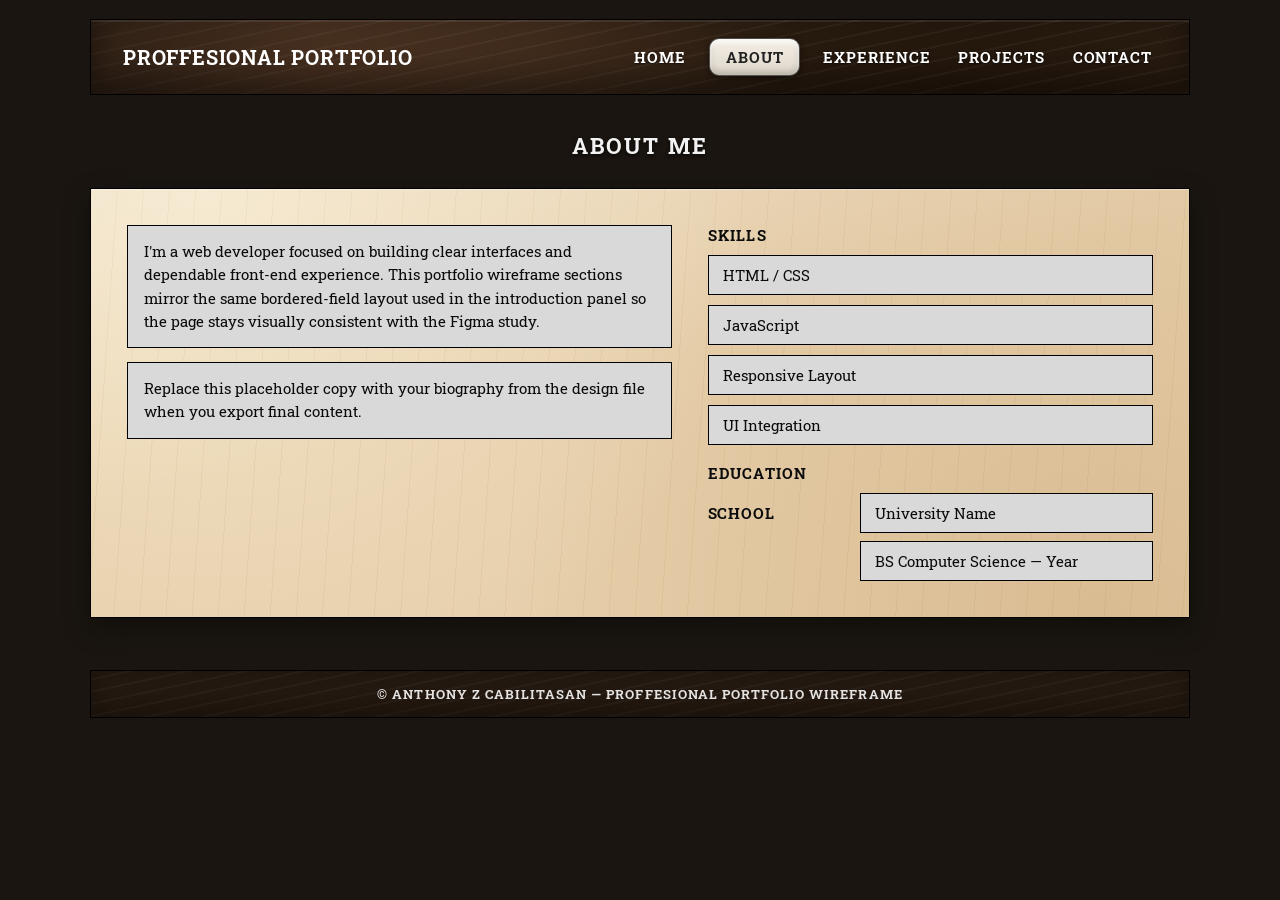
<file: about.html>
<!DOCTYPE html>
<html lang="en">
  <head>
    <meta charset="UTF-8" />
    <meta name="viewport" content="width=device-width, initial-scale=1.0" />
    <meta name="description" content="About Anthony Z. Cabilitasan — skills and education." />
    <title>About — Professional Portfolio</title>
    <link rel="preconnect" href="https://fonts.googleapis.com" />
    <link rel="preconnect" href="https://fonts.gstatic.com" crossorigin />
    <link
      href="https://fonts.googleapis.com/css2?family=Roboto+Slab:wght@400;700&display=swap"
      rel="stylesheet"
    />
    <link rel="stylesheet" href="styles.css" />
    <script src="main.js" defer></script>
  </head>
  <body data-page="about">
    <a class="skip-link" href="#main-content">Skip to main content</a>
    <div class="page">
      <header class="top-bar" aria-label="Site header">
        <p class="site-title">
          <a class="site-title-link" href="index.html">PROFFESIONAL PORTFOLIO</a>
        </p>
        <nav class="main-nav" aria-label="Primary">
          <a class="nav-chip" href="index.html" data-nav="home">Home</a>
          <a class="nav-chip" href="about.html" data-nav="about">About</a>
          <a class="nav-chip" href="experience.html" data-nav="experience">Experience</a>
          <a class="nav-chip" href="projects.html" data-nav="projects">Projects</a>
          <a class="nav-chip" href="contact.html" data-nav="contact">Contact</a>
        </nav>
      </header>

      <main id="main-content" tabindex="-1">
        <section id="about" class="stack-section" aria-labelledby="about-label">
          <h1 id="about-label" class="section-label">ABOUT ME</h1>

          <div class="wood-panel about-layout">
            <div class="about-copy">
              <p class="body-field">
                I'm a web developer focused on building clear interfaces and dependable front-end
                experience. This portfolio wireframe sections mirror the same bordered-field layout
                used in the introduction panel so the page stays visually consistent with the Figma
                study.
              </p>
              <p class="body-field">
                Replace this placeholder copy with your biography from the design file when you
                export final content.
              </p>
            </div>
            <div class="about-side">
              <p class="side-heading">SKILLS</p>
              <ul class="chip-list">
                <li><span class="field field--wide">HTML / CSS</span></li>
                <li><span class="field field--wide">JavaScript</span></li>
                <li><span class="field field--wide">Responsive Layout</span></li>
                <li><span class="field field--wide">UI Integration</span></li>
              </ul>
              <p class="side-heading">EDUCATION</p>
              <dl class="facts facts--tight">
                <div class="fact-row fact-row--stack">
                  <dt>SCHOOL</dt>
                  <dd class="fact-stack">
                    <span class="field field--wide">University Name</span>
                    <span class="field field--wide">BS Computer Science — Year</span>
                  </dd>
                </div>
              </dl>
            </div>
          </div>
        </section>
      </main>

      <footer class="footer-bar">
        <p class="footer-text">© ANTHONY Z CABILITASAN — PROFFESIONAL PORTFOLIO WIREFRAME</p>
      </footer>
    </div>
  </body>
</html>
</file>
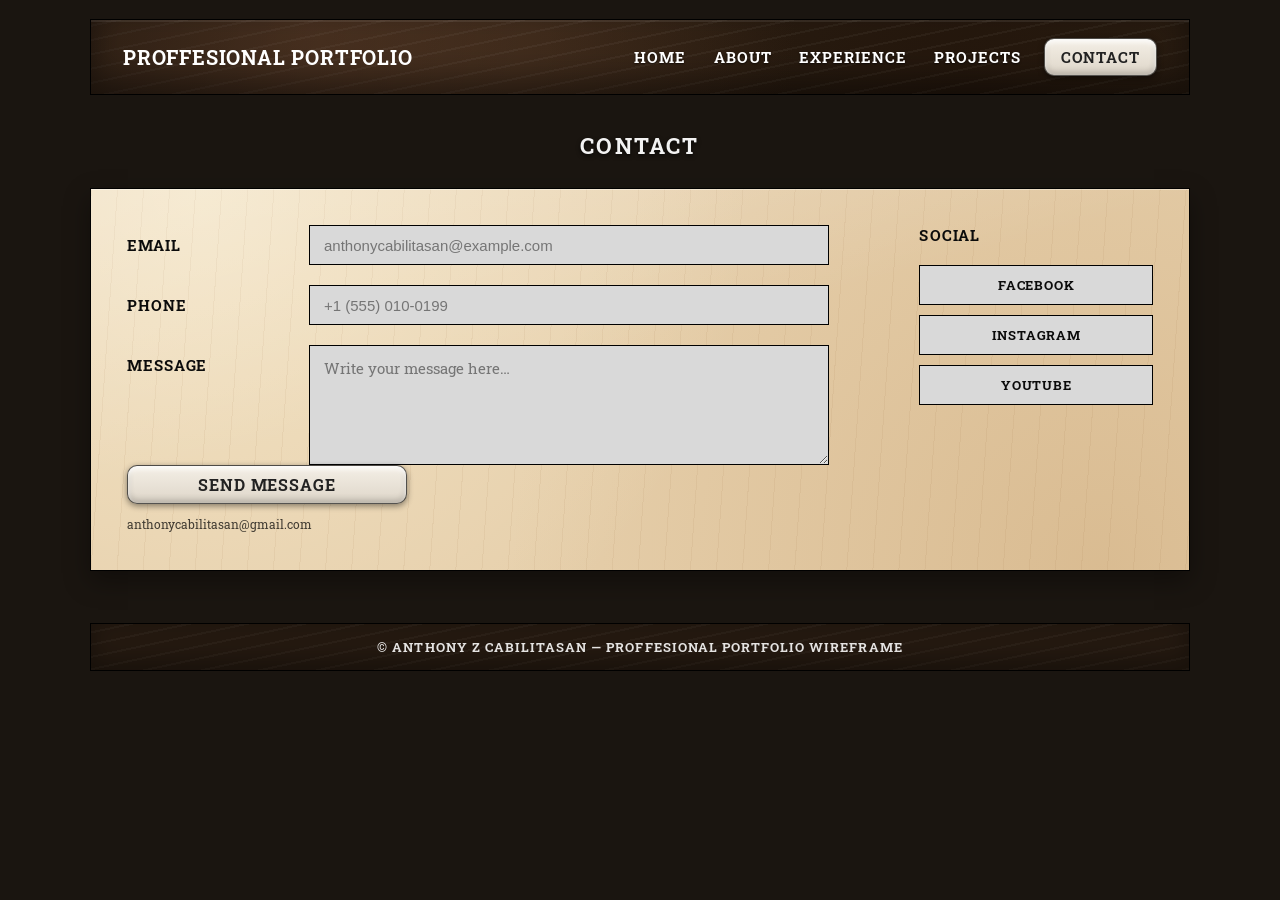
<file: contact.html>
<!DOCTYPE html>
<html lang="en">
  <head>
    <meta charset="UTF-8" />
    <meta name="viewport" content="width=device-width, initial-scale=1.0" />
    <meta name="description" content="Contact Anthony Z. Cabilitasan." />
    <title>Contact — Professional Portfolio</title>
    <link rel="preconnect" href="https://fonts.googleapis.com" />
    <link rel="preconnect" href="https://fonts.gstatic.com" crossorigin />
    <link
      href="https://fonts.googleapis.com/css2?family=Roboto+Slab:wght@400;700&display=swap"
      rel="stylesheet"
    />
    <link rel="stylesheet" href="styles.css" />
    <script src="main.js" defer></script>
  </head>
  <body data-page="contact">
    <a class="skip-link" href="#main-content">Skip to main content</a>
    <div class="page">
      <header class="top-bar" aria-label="Site header">
        <p class="site-title">
          <a class="site-title-link" href="index.html">PROFFESIONAL PORTFOLIO</a>
        </p>
        <nav class="main-nav" aria-label="Primary">
          <a class="nav-chip" href="index.html" data-nav="home">Home</a>
          <a class="nav-chip" href="about.html" data-nav="about">About</a>
          <a class="nav-chip" href="experience.html" data-nav="experience">Experience</a>
          <a class="nav-chip" href="projects.html" data-nav="projects">Projects</a>
          <a class="nav-chip" href="contact.html" data-nav="contact">Contact</a>
        </nav>
      </header>

      <main id="main-content" tabindex="-1">
        <section id="contact" class="stack-section" aria-labelledby="contact-label">
          <h1 id="contact-label" class="section-label">CONTACT</h1>

          <div class="wood-panel contact-layout">
            <form id="contact-form" class="contact-form" action="#" method="post">
              <dl class="facts">
                <div class="fact-row fact-row--stack">
                  <dt><label for="email">EMAIL</label></dt>
                  <dd class="fact-stack">
                    <input
                      id="email"
                      name="email"
                      type="email"
                      class="field field--wide field--input"
                      autocomplete="email"
                      placeholder="anthonycabilitasan@example.com"
                      required
                    />
                  </dd>
                </div>
                <div class="fact-row">
                  <dt><label for="phone">PHONE</label></dt>
                  <dd>
                    <input
                      id="phone"
                      name="phone"
                      type="tel"
                      class="field field--wide field--input"
                      autocomplete="tel"
                      placeholder="+1 (555) 010-0199"
                    />
                  </dd>
                </div>
                <div class="fact-row fact-row--stack">
                  <dt><label for="msg">MESSAGE</label></dt>
                  <dd class="fact-stack">
                    <textarea
                      id="msg"
                      name="message"
                      class="field field--wide field--textarea"
                      rows="4"
                      placeholder="Write your message here…"
                      required
                    ></textarea>
                  </dd>
                </div>
              </dl>
              <div class="contact-actions">
                <button type="submit" class="nav-pill nav-pill--block">Send Message</button>
                <p class="fine-print">
                  anthonycabilitasan@gmail.com
                </p>
              </div>
            </form>

            <div class="social-block" aria-labelledby="social-label">
              <p id="social-label" class="side-heading">SOCIAL</p>
              <div class="social-row">
                <a class="social-link field" href="https://www.facebook.com/johncena" rel="noopener noreferrer">FACEBOOK</a>
                <a class="social-link field" href="https://www.instagram.com/jdvance/?hl=en" rel="noopener noreferrer">INSTAGRAM</a>
                <a class="social-link field" href="https://www.youtube.com/@MichaelReeves" rel="noopener noreferrer">YOUTUBE</a>
              </div>
            </div>
          </div>
        </section>
      </main>

      <footer class="footer-bar">
        <p class="footer-text">© ANTHONY Z CABILITASAN — PROFFESIONAL PORTFOLIO WIREFRAME</p>
      </footer>
    </div>
  </body>
</html>
</file>
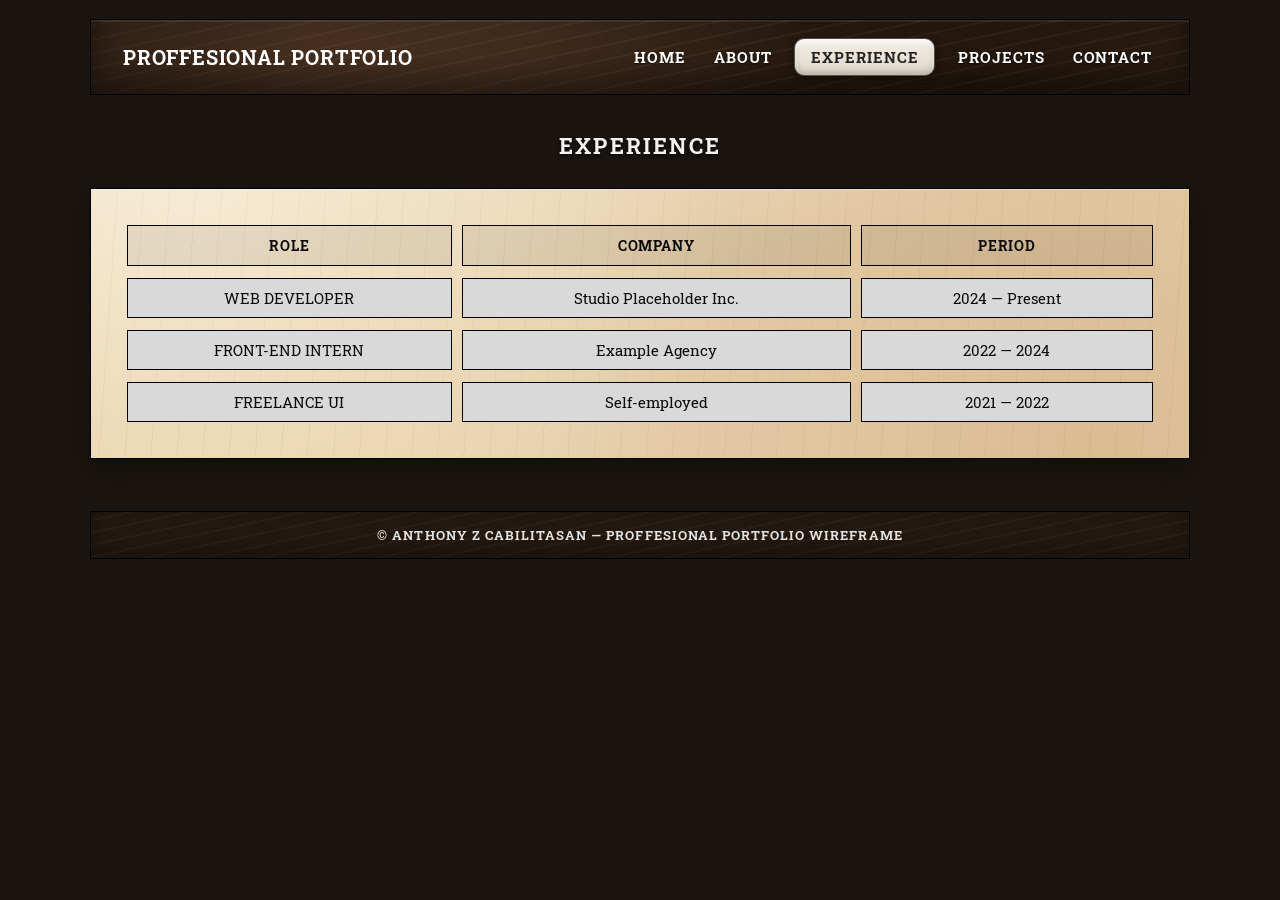
<file: experience.html>
<!DOCTYPE html>
<html lang="en">
  <head>
    <meta charset="UTF-8" />
    <meta name="viewport" content="width=device-width, initial-scale=1.0" />
    <meta name="description" content="Work experience — Anthony Z. Cabilitasan." />
    <title>Experience — Professional Portfolio</title>
    <link rel="preconnect" href="https://fonts.googleapis.com" />
    <link rel="preconnect" href="https://fonts.gstatic.com" crossorigin />
    <link
      href="https://fonts.googleapis.com/css2?family=Roboto+Slab:wght@400;700&display=swap"
      rel="stylesheet"
    />
    <link rel="stylesheet" href="styles.css" />
    <script src="main.js" defer></script>
  </head>
  <body data-page="experience">
    <a class="skip-link" href="#main-content">Skip to main content</a>
    <div class="page">
      <header class="top-bar" aria-label="Site header">
        <p class="site-title">
          <a class="site-title-link" href="index.html">PROFFESIONAL PORTFOLIO</a>
        </p>
        <nav class="main-nav" aria-label="Primary">
          <a class="nav-chip" href="index.html" data-nav="home">Home</a>
          <a class="nav-chip" href="about.html" data-nav="about">About</a>
          <a class="nav-chip" href="experience.html" data-nav="experience">Experience</a>
          <a class="nav-chip" href="projects.html" data-nav="projects">Projects</a>
          <a class="nav-chip" href="contact.html" data-nav="contact">Contact</a>
        </nav>
      </header>

      <main id="main-content" tabindex="-1">
        <section id="experience" class="stack-section" aria-labelledby="experience-label">
          <h1 id="experience-label" class="section-label">EXPERIENCE</h1>

          <div class="wood-panel experience-panel">
            <div class="exp-table" role="table" aria-label="Work experience wireframe">
              <div class="exp-row exp-row--head" role="row">
                <span class="exp-head" role="columnheader">ROLE</span>
                <span class="exp-head" role="columnheader">COMPANY</span>
                <span class="exp-head" role="columnheader">PERIOD</span>
              </div>
              <div class="exp-row exp-row--body" role="row">
                <span class="field field--fill" role="cell">WEB DEVELOPER</span>
                <span class="field field--fill" role="cell">Studio Placeholder Inc.</span>
                <span class="field field--fill" role="cell">2024 — Present</span>
              </div>
              <div class="exp-row exp-row--body" role="row">
                <span class="field field--fill" role="cell">FRONT-END INTERN</span>
                <span class="field field--fill" role="cell">Example Agency</span>
                <span class="field field--fill" role="cell">2022 — 2024</span>
              </div>
              <div class="exp-row exp-row--body" role="row">
                <span class="field field--fill" role="cell">FREELANCE UI</span>
                <span class="field field--fill" role="cell">Self-employed</span>
                <span class="field field--fill" role="cell">2021 — 2022</span>
              </div>
            </div>
          </div>
        </section>
      </main>

      <footer class="footer-bar">
        <p class="footer-text">© ANTHONY Z CABILITASAN — PROFFESIONAL PORTFOLIO WIREFRAME</p>
      </footer>
    </div>
  </body>
</html>
</file>
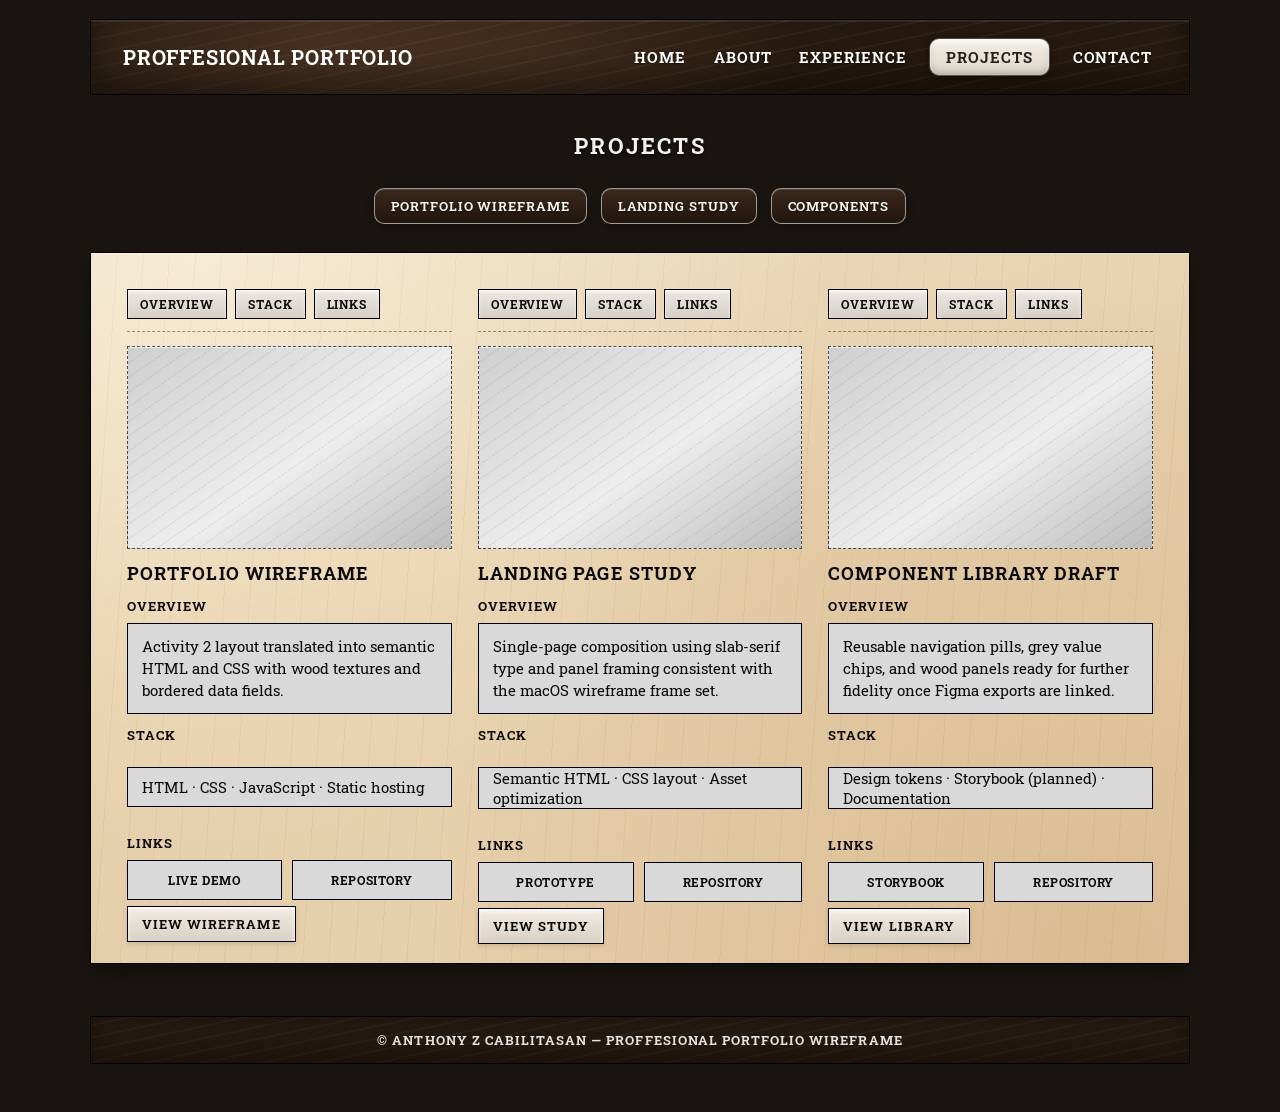
<file: projects.html>
<!DOCTYPE html>
<html lang="en">
  <head>
    <meta charset="UTF-8" />
    <meta name="viewport" content="width=device-width, initial-scale=1.0" />
    <meta name="description" content="Projects — Anthony Z. Cabilitasan portfolio." />
    <title>Projects — Professional Portfolio</title>
    <link rel="preconnect" href="https://fonts.googleapis.com" />
    <link rel="preconnect" href="https://fonts.gstatic.com" crossorigin />
    <link
      href="https://fonts.googleapis.com/css2?family=Roboto+Slab:wght@400;700&display=swap"
      rel="stylesheet"
    />
    <link rel="stylesheet" href="styles.css" />
    <script src="main.js" defer></script>
  </head>
  <body data-page="projects">
    <a class="skip-link" href="#main-content">Skip to main content</a>
    <div class="page">
      <header class="top-bar" aria-label="Site header">
        <p class="site-title">
          <a class="site-title-link" href="index.html">PROFFESIONAL PORTFOLIO</a>
        </p>
        <nav class="main-nav" aria-label="Primary">
          <a class="nav-chip" href="index.html" data-nav="home">Home</a>
          <a class="nav-chip" href="about.html" data-nav="about">About</a>
          <a class="nav-chip" href="experience.html" data-nav="experience">Experience</a>
          <a class="nav-chip" href="projects.html" data-nav="projects">Projects</a>
          <a class="nav-chip" href="contact.html" data-nav="contact">Contact</a>
        </nav>
      </header>

      <main id="main-content" tabindex="-1">
        <section id="projects" class="stack-section" aria-labelledby="projects-label">
          <h1 id="projects-label" class="section-label">PROJECTS</h1>

          <nav class="projects-index" aria-label="Jump to a project">
            <a class="projects-index-link" href="#project-wireframe">Portfolio Wireframe</a>
            <a class="projects-index-link" href="#project-landing">Landing Study</a>
            <a class="projects-index-link" href="#project-library">Components</a>
          </nav>

          <div class="wood-panel projects-shell">
            <ul class="project-grid">
              <li class="project-card" id="project-wireframe">
                <nav class="project-local-nav" aria-label="Portfolio Wireframe navigation">
                  <a class="project-local-link" href="#pw-overview">Overview</a>
                  <a class="project-local-link" href="#pw-stack">Stack</a>
                  <a class="project-local-link" href="#pw-links">Links</a>
                </nav>
                <div class="project-thumb" role="img" aria-label="Project 1 wireframe placeholder"></div>
                <h2 class="project-title">Portfolio Wireframe</h2>
                <div id="pw-overview" class="project-block">
                  <p class="project-subheading">OVERVIEW</p>
                  <p class="project-desc field field--wide">
                    Activity 2 layout translated into semantic HTML and CSS with wood textures and
                    bordered data fields.
                  </p>
                </div>
                <div id="pw-stack" class="project-block">
                  <p class="project-subheading">STACK</p>
                  <p class="field field--wide">HTML · CSS · JavaScript · Static hosting</p>
                </div>
                <div id="pw-links" class="project-block">
                  <p class="project-subheading">LINKS</p>
                  <div class="project-link-row">
                    <a class="project-mini-link field" href="#" rel="noopener noreferrer">Live demo</a>
                    <a class="project-mini-link field" href="#" rel="noopener noreferrer">Repository</a>
                  </div>
                  <a class="project-cta" href="#" aria-label="Open Portfolio Wireframe case study"
                    >VIEW WIREFRAME</a
                  >
                </div>
              </li>
              <li class="project-card" id="project-landing">
                <nav class="project-local-nav" aria-label="Landing Page Study navigation">
                  <a class="project-local-link" href="#pl-overview">Overview</a>
                  <a class="project-local-link" href="#pl-stack">Stack</a>
                  <a class="project-local-link" href="#pl-links">Links</a>
                </nav>
                <div class="project-thumb" role="img" aria-label="Project 2 wireframe placeholder"></div>
                <h2 class="project-title">Landing Page Study</h2>
                <div id="pl-overview" class="project-block">
                  <p class="project-subheading">OVERVIEW</p>
                  <p class="project-desc field field--wide">
                    Single-page composition using slab-serif type and panel framing consistent with
                    the macOS wireframe frame set.
                  </p>
                </div>
                <div id="pl-stack" class="project-block">
                  <p class="project-subheading">STACK</p>
                  <p class="field field--wide">Semantic HTML · CSS layout · Asset optimization</p>
                </div>
                <div id="pl-links" class="project-block">
                  <p class="project-subheading">LINKS</p>
                  <div class="project-link-row">
                    <a class="project-mini-link field" href="#" rel="noopener noreferrer">Prototype</a>
                    <a class="project-mini-link field" href="#" rel="noopener noreferrer">Repository</a>
                  </div>
                  <a class="project-cta" href="#" aria-label="Open Landing Page Study details">VIEW STUDY</a>
                </div>
              </li>
              <li class="project-card" id="project-library">
                <nav class="project-local-nav" aria-label="Component Library Draft navigation">
                  <a class="project-local-link" href="#pc-overview">Overview</a>
                  <a class="project-local-link" href="#pc-stack">Stack</a>
                  <a class="project-local-link" href="#pc-links">Links</a>
                </nav>
                <div class="project-thumb" role="img" aria-label="Project 3 wireframe placeholder"></div>
                <h2 class="project-title">Component Library Draft</h2>
                <div id="pc-overview" class="project-block">
                  <p class="project-subheading">OVERVIEW</p>
                  <p class="project-desc field field--wide">
                    Reusable navigation pills, grey value chips, and wood panels ready for further
                    fidelity once Figma exports are linked.
                  </p>
                </div>
                <div id="pc-stack" class="project-block">
                  <p class="project-subheading">STACK</p>
                  <p class="field field--wide">Design tokens · Storybook (planned) · Documentation</p>
                </div>
                <div id="pc-links" class="project-block">
                  <p class="project-subheading">LINKS</p>
                  <div class="project-link-row">
                    <a class="project-mini-link field" href="#" rel="noopener noreferrer">Storybook</a>
                    <a class="project-mini-link field" href="#" rel="noopener noreferrer">Repository</a>
                  </div>
                  <a class="project-cta" href="#" aria-label="Open Component Library Draft">VIEW LIBRARY</a>
                </div>
              </li>
            </ul>
          </div>
        </section>
      </main>

      <footer class="footer-bar">
        <p class="footer-text">© ANTHONY Z CABILITASAN — PROFFESIONAL PORTFOLIO WIREFRAME</p>
      </footer>
    </div>
  </body>
</html>
</file>
<file: styles.css>
*,
*::before,
*::after {
  box-sizing: border-box;
}

:root {
  --ink: #0b0b0b;
  --panel-border: #000;
  --field-bg: #d9d9d9;
  --nav-pill-bg: #f4efe6;
}

html {
  min-height: 100%;
  scroll-behavior: smooth;
}

@media (prefers-reduced-motion: reduce) {
  html {
    scroll-behavior: auto;
  }
}

.skip-link {
  position: absolute;
  left: -9999px;
  z-index: 100;
  padding: 12px 18px;
  font-weight: 700;
  text-transform: uppercase;
  letter-spacing: 0.06em;
  color: #fff;
  background: #000;
  border: 1px solid #fff;
}

.skip-link:focus {
  left: clamp(16px, 4vw, 48px);
  top: clamp(16px, 4vw, 48px);
}

body {
  margin: 0;
  font-family: "Roboto Slab", Georgia, "Times New Roman", serif;
  color: var(--ink);
  background: #1a1510;
  min-height: 100vh;
  display: flex;
  justify-content: center;
  align-items: flex-start;
  padding: clamp(6px, 1.5vw, 20px) clamp(16px, 4vw, 48px) clamp(16px, 4vw, 48px);
}

.page {
  width: min(1100px, 100%);
  display: flex;
  flex-direction: column;
  gap: clamp(20px, 4vw, 36px);
}

.stack-section {
  display: flex;
  flex-direction: column;
  gap: clamp(18px, 3vw, 28px);
  scroll-margin-top: clamp(72px, 12vw, 120px);
}

main {
  display: flex;
  flex-direction: column;
  gap: clamp(36px, 6vw, 56px);
}

#main-content:focus {
  outline: none;
}

/* Dark wood grain (header strip) */
.top-bar {
  display: flex;
  flex-wrap: wrap;
  align-items: center;
  justify-content: space-between;
  gap: 16px 24px;
  padding: 18px clamp(18px, 3vw, 32px);
  border: 1px solid var(--panel-border);
  background-color: #2c1f13;
  background-image:
    linear-gradient(105deg, rgba(0, 0, 0, 0.25) 0%, transparent 40%),
    repeating-linear-gradient(
      -12deg,
      rgba(255, 255, 255, 0.04),
      rgba(255, 255, 255, 0.04) 2px,
      transparent 2px,
      transparent 14px
    ),
    radial-gradient(circle at 20% 0%, rgba(90, 60, 40, 0.8), transparent 55%),
    radial-gradient(circle at 80% 100%, rgba(35, 22, 12, 0.9), transparent 50%);
  box-shadow:
    inset 0 2px 0 rgba(255, 255, 255, 0.08),
    inset 0 -14px 32px rgba(0, 0, 0, 0.45);
  position: sticky;
  top: clamp(4px, 1vw, 10px);
  z-index: 10;
}

.site-title {
  margin: 0;
  font-size: clamp(15px, 2.1vw, 20px);
  font-weight: 700;
  letter-spacing: 0.04em;
  color: #fff;
  text-transform: uppercase;
}

.site-title-link {
  color: inherit;
  text-decoration: none;
}

.site-title-link:hover {
  text-decoration: underline;
}

.main-nav {
  display: flex;
  flex-wrap: wrap;
  align-items: center;
  justify-content: flex-end;
  gap: clamp(8px, 1.5vw, 18px);
}

.nav-chip {
  display: inline-flex;
  align-items: center;
  justify-content: center;
  padding: 6px 4px;
  color: #fff;
  font-weight: 700;
  font-family: inherit;
  text-decoration: none;
  text-transform: uppercase;
  font-size: clamp(11px, 1.55vw, 15px);
  letter-spacing: 0.06em;
  text-shadow: 0 1px 2px rgba(0, 0, 0, 0.6);
  border-radius: 10px;
  border: 1px solid transparent;
  background: transparent;
  cursor: pointer;
}

.nav-chip:hover {
  text-decoration: underline;
}

.nav-chip:focus-visible {
  outline: 2px solid #fff;
  outline-offset: 3px;
}

.nav-chip[aria-current="page"] {
  padding: 8px 16px;
  border: 1px solid rgba(0, 0, 0, 0.65);
  background: linear-gradient(180deg, var(--nav-pill-bg) 0%, #ded6c9 100%);
  color: #222;
  text-shadow: none;
  text-decoration: none;
  box-shadow:
    inset 0 3px 5px rgba(255, 255, 255, 0.9),
    inset 0 -3px 6px rgba(0, 0, 0, 0.2),
    0 2px 6px rgba(0, 0, 0, 0.45);
}

.nav-pill {
  display: inline-flex;
  align-items: center;
  justify-content: center;
  padding: 8px 20px;
  border-radius: 10px;
  border: 1px solid rgba(0, 0, 0, 0.65);
  background: linear-gradient(180deg, var(--nav-pill-bg) 0%, #ded6c9 100%);
  color: #222;
  font-weight: 700;
  font-family: inherit;
  font-size: clamp(13px, 1.8vw, 16px);
  letter-spacing: 0.06em;
  text-transform: uppercase;
  text-decoration: none;
  cursor: pointer;
  box-shadow:
    inset 0 3px 5px rgba(255, 255, 255, 0.9),
    inset 0 -3px 6px rgba(0, 0, 0, 0.2),
    0 2px 6px rgba(0, 0, 0, 0.45);
}

.nav-pill--block {
  width: 100%;
  max-width: 280px;
}

.nav-pill:focus-visible {
  outline: 2px solid #000;
  outline-offset: 3px;
}

.section-label {
  margin: 0;
  align-self: center;
  font-weight: 700;
  font-size: clamp(16px, 2.2vw, 22px);
  letter-spacing: 0.1em;
  color: rgba(255, 255, 255, 0.95);
  text-transform: uppercase;
  text-shadow: 0 2px 4px rgba(0, 0, 0, 0.7);
}

/* Shared light wood panel */
.wood-panel {
  padding: clamp(22px, 3vw, 36px);
  border: 1px solid var(--panel-border);
  background-color: #e6cfab;
  background-image:
    linear-gradient(165deg, rgba(255, 255, 255, 0.25) 0%, transparent 45%),
    repeating-linear-gradient(
      94deg,
      rgba(139, 90, 43, 0.07),
      rgba(139, 90, 43, 0.07) 1px,
      transparent 1px,
      transparent 26px
    ),
    radial-gradient(circle at 10% 0%, rgba(255, 246, 220, 0.55), transparent 52%),
    radial-gradient(circle at 92% 100%, rgba(180, 130, 70, 0.25), transparent 55%);
  box-shadow:
    inset 0 1px 0 rgba(255, 255, 255, 0.35),
    0 10px 24px rgba(0, 0, 0, 0.35);
}

.intro-layout {
  display: grid;
  grid-template-columns: minmax(220px, 32%) minmax(0, 1fr);
  gap: clamp(20px, 4vw, 40px);
}

.photo-wrap img {
  display: block;
  width: 100%;
  max-width: 300px;
  height: auto;
  aspect-ratio: 2 / 3;
  object-fit: cover;
  border: 1px solid var(--panel-border);
  box-shadow: 8px 8px 0 rgba(0, 0, 0, 0.08);
}

.legal-name {
  margin: 0 0 clamp(14px, 2vw, 22px);
  font-size: clamp(22px, 3vw, 32px);
  font-weight: 700;
  letter-spacing: 0.02em;
  text-transform: uppercase;
  line-height: 1.15;
}

.facts {
  margin: 0;
  display: flex;
  flex-direction: column;
  gap: clamp(14px, 2vw, 20px);
}

.facts--tight {
  gap: 10px;
}

.fact-row {
  display: grid;
  grid-template-columns: clamp(140px, 26%, 170px) 1fr;
  align-items: start;
  column-gap: 12px;
}

.fact-row dt {
  margin: 0;
  padding-top: 10px;
  font-weight: 700;
  text-transform: uppercase;
  letter-spacing: 0.06em;
  font-size: clamp(13px, 1.5vw, 15px);
}

.fact-row dd {
  margin: 0;
}

.fact-values {
  display: flex;
  gap: 10px;
  flex-wrap: wrap;
}

.field {
  display: inline-flex;
  align-items: center;
  min-height: 40px;
  padding: 0 14px;
  border: 1px solid var(--panel-border);
  background-color: var(--field-bg);
  font-size: clamp(13px, 1.45vw, 15px);
  font-weight: 400;
}

.field--wide {
  width: 100%;
  max-width: 520px;
}

.field--textarea {
  align-items: flex-start;
  padding-top: 12px;
  padding-bottom: 12px;
  resize: vertical;
  min-height: 120px;
  font-family: inherit;
  line-height: 1.45;
}

.field--textarea:focus-visible {
  outline: 2px solid #000;
  outline-offset: 2px;
}

.field--input {
  width: 100%;
  max-width: 520px;
  appearance: none;
  -webkit-appearance: none;
}

.field--input:focus-visible {
  outline: 2px solid #000;
  outline-offset: 2px;
}

.fact-stack {
  display: flex;
  flex-direction: column;
  gap: 8px;
}

.fact-row--stack .fact-stack .field {
  width: 100%;
  max-width: 520px;
}

.body-field {
  margin: 0;
  padding: 14px 16px;
  border: 1px solid var(--panel-border);
  background-color: var(--field-bg);
  font-size: clamp(13px, 1.45vw, 15px);
  line-height: 1.55;
}

.about-layout {
  display: grid;
  grid-template-columns: minmax(0, 1.1fr) minmax(240px, 0.9fr);
  gap: clamp(20px, 4vw, 36px);
  align-items: start;
}

.about-copy {
  display: flex;
  flex-direction: column;
  gap: 14px;
}

.side-heading {
  margin: 0 0 10px;
  font-weight: 700;
  letter-spacing: 0.08em;
  text-transform: uppercase;
  font-size: clamp(13px, 1.5vw, 15px);
}

.about-side .side-heading:not(:first-child) {
  margin-top: 18px;
}

.chip-list {
  margin: 0;
  padding: 0;
  list-style: none;
  display: flex;
  flex-direction: column;
  gap: 10px;
}

.experience-panel {
  overflow-x: auto;
}

.exp-table {
  display: flex;
  flex-direction: column;
  gap: 12px;
  min-width: min(100%, 520px);
}

.exp-row {
  display: grid;
  grid-template-columns: minmax(140px, 1fr) minmax(160px, 1.2fr) minmax(120px, 0.9fr);
  gap: 10px;
  align-items: stretch;
}

.exp-row--head {
  font-weight: 700;
  letter-spacing: 0.06em;
  text-transform: uppercase;
  font-size: clamp(12px, 1.4vw, 14px);
}

.exp-head {
  display: flex;
  align-items: center;
  justify-content: center;
  padding: 10px 12px;
  border: 1px solid var(--panel-border);
  background: rgba(0, 0, 0, 0.07);
  text-align: center;
}

.field--fill {
  width: 100%;
  max-width: none;
  justify-content: center;
  text-align: center;
}

.projects-shell {
  padding-bottom: clamp(18px, 3vw, 28px);
}

.projects-index {
  display: flex;
  flex-wrap: wrap;
  align-items: center;
  justify-content: center;
  gap: 10px 14px;
}

.projects-index-link {
  display: inline-flex;
  align-items: center;
  justify-content: center;
  padding: 8px 16px;
  border: 1px solid rgba(255, 255, 255, 0.55);
  border-radius: 10px;
  background: linear-gradient(180deg, rgba(60, 42, 28, 0.95) 0%, rgba(35, 22, 14, 0.98) 100%);
  color: rgba(255, 255, 255, 0.95);
  font-family: inherit;
  font-weight: 700;
  font-size: clamp(11px, 1.35vw, 13px);
  letter-spacing: 0.07em;
  text-transform: uppercase;
  text-decoration: none;
  text-shadow: 0 1px 2px rgba(0, 0, 0, 0.5);
  box-shadow:
    inset 0 1px 0 rgba(255, 255, 255, 0.12),
    0 3px 10px rgba(0, 0, 0, 0.35);
}

.projects-index-link:hover {
  border-color: rgba(255, 255, 255, 0.85);
  color: #fff;
}

.projects-index-link:focus-visible {
  outline: 2px solid #fff;
  outline-offset: 3px;
}

.project-grid {
  margin: 0;
  padding: 0;
  list-style: none;
  display: grid;
  grid-template-columns: repeat(auto-fit, minmax(240px, 1fr));
  gap: clamp(18px, 3vw, 26px);
}

.project-card {
  display: flex;
  flex-direction: column;
  gap: 12px;
  scroll-margin-top: clamp(88px, 14vw, 130px);
}

.project-local-nav {
  display: flex;
  flex-wrap: wrap;
  gap: 8px;
  padding-bottom: 12px;
  margin-bottom: 2px;
  border-bottom: 1px dashed rgba(0, 0, 0, 0.4);
}

.project-local-link {
  display: inline-flex;
  align-items: center;
  justify-content: center;
  padding: 6px 12px;
  border: 1px solid var(--panel-border);
  background: linear-gradient(180deg, #ece8e2 0%, #d5cfc6 100%);
  color: var(--ink);
  font-family: inherit;
  font-weight: 700;
  font-size: clamp(10px, 1.25vw, 12px);
  letter-spacing: 0.08em;
  text-transform: uppercase;
  text-decoration: none;
  box-shadow: inset 0 2px 3px rgba(255, 255, 255, 0.75);
}

.project-local-link:hover {
  filter: brightness(1.03);
}

.project-local-link:focus-visible {
  outline: 2px solid #000;
  outline-offset: 2px;
}

.project-block {
  scroll-margin-top: clamp(88px, 14vw, 130px);
}

.project-subheading {
  margin: 0 0 8px;
  font-weight: 700;
  font-size: clamp(11px, 1.35vw, 13px);
  letter-spacing: 0.08em;
  text-transform: uppercase;
}

.project-link-row {
  display: flex;
  flex-wrap: wrap;
  gap: 10px;
  margin-bottom: 12px;
}

.project-mini-link {
  flex: 1 1 auto;
  min-width: 0;
  justify-content: center;
  max-width: 160px;
  text-decoration: none;
  color: inherit;
  font-weight: 700;
  font-size: clamp(11px, 1.3vw, 12px);
  letter-spacing: 0.05em;
  text-transform: uppercase;
}

.project-mini-link:hover {
  background: #cbcbcb;
}

.project-thumb {
  width: 100%;
  aspect-ratio: 16 / 10;
  border: 1px dashed rgba(0, 0, 0, 0.65);
  background:
    repeating-linear-gradient(
      -35deg,
      rgba(0, 0, 0, 0.06),
      rgba(0, 0, 0, 0.06) 1px,
      transparent 1px,
      transparent 12px
    ),
    linear-gradient(145deg, #cfcfcf 0%, #ededed 55%, #bdbdbd 100%);
  box-shadow: inset 0 1px 0 rgba(255, 255, 255, 0.65);
}

.project-title {
  margin: 0;
  font-size: clamp(15px, 1.8vw, 18px);
  font-weight: 700;
  letter-spacing: 0.06em;
  text-transform: uppercase;
}

.project-desc {
  margin: 0;
  line-height: 1.45;
  height: auto;
  min-height: unset;
  align-items: flex-start;
  padding-top: 12px;
  padding-bottom: 12px;
}

.project-cta {
  margin-top: auto;
  align-self: flex-start;
  padding: 8px 14px;
  border: 1px solid var(--panel-border);
  background: linear-gradient(180deg, #f2ebe2 0%, #d9d1c5 100%);
  font-family: inherit;
  font-weight: 700;
  font-size: clamp(11px, 1.35vw, 13px);
  letter-spacing: 0.08em;
  text-transform: uppercase;
  text-decoration: none;
  color: var(--ink);
  box-shadow:
    inset 0 2px 4px rgba(255, 255, 255, 0.85),
    0 2px 5px rgba(0, 0, 0, 0.12);
}

.project-cta:hover {
  filter: brightness(1.04);
}

.project-cta:focus-visible {
  outline: 2px solid #000;
  outline-offset: 2px;
}

.contact-layout {
  display: grid;
  grid-template-columns: minmax(0, 1.45fr) minmax(160px, 0.45fr);
  gap: clamp(22px, 4vw, 40px);
  align-items: start;
}

.contact-form {
  margin: 0;
}

.social-block {
  display: flex;
  flex-direction: column;
  gap: 10px;
}

.social-row {
  display: flex;
  flex-direction: column;
  gap: 10px;
}

.social-link {
  justify-content: center;
  text-decoration: none;
  color: inherit;
  font-weight: 700;
  letter-spacing: 0.06em;
  text-transform: uppercase;
  font-size: clamp(11px, 1.35vw, 13px);
}

.social-link:hover {
  background: #cbcbcb;
}

.contact-actions {
  display: flex;
  flex-direction: column;
  gap: 12px;
  align-items: stretch;
}

.fine-print {
  margin: 0;
  font-size: 12px;
  line-height: 1.45;
  color: rgba(0, 0, 0, 0.72);
}

.footer-bar {
  margin-top: clamp(8px, 2vw, 16px);
  padding: 14px clamp(16px, 3vw, 24px);
  border: 1px solid var(--panel-border);
  background-color: #241910;
  background-image:
    repeating-linear-gradient(
      -12deg,
      rgba(255, 255, 255, 0.03),
      rgba(255, 255, 255, 0.03) 2px,
      transparent 2px,
      transparent 12px
    );
  box-shadow: inset 0 -8px 24px rgba(0, 0, 0, 0.35);
}

.footer-text {
  margin: 0;
  text-align: center;
  font-size: clamp(11px, 1.4vw, 13px);
  font-weight: 700;
  letter-spacing: 0.08em;
  color: rgba(255, 255, 255, 0.88);
  text-transform: uppercase;
}

.visually-hidden {
  position: absolute;
  width: 1px;
  height: 1px;
  padding: 0;
  margin: -1px;
  overflow: hidden;
  clip: rect(0, 0, 0, 0);
  white-space: nowrap;
  border: 0;
}

@media (max-width: 760px) {
  .intro-layout {
    grid-template-columns: 1fr;
    justify-items: center;
    text-align: center;
  }

  .facts {
    width: 100%;
    align-items: center;
  }

  .fact-row,
  .fact-row--stack {
    grid-template-columns: 1fr;
    justify-items: center;
  }

  .fact-row dt {
    padding-top: 0;
  }

  .details {
    width: 100%;
  }

  .fact-values {
    justify-content: center;
  }

  .fact-stack {
    align-items: center;
  }

  .about-layout {
    grid-template-columns: 1fr;
    text-align: center;
  }

  .about-copy .body-field {
    text-align: left;
  }

  .chip-list {
    align-items: center;
  }

  .contact-layout {
    grid-template-columns: 1fr;
  }

  .social-block {
    align-items: center;
    width: 100%;
  }

  .social-row {
    width: 100%;
    max-width: 320px;
  }

  .contact-actions {
    align-items: center;
  }

  .nav-pill--block {
    max-width: 100%;
  }

  .exp-row {
    grid-template-columns: 1fr;
  }

  .exp-head {
    justify-content: flex-start;
  }

  .field--fill {
    justify-content: flex-start;
    text-align: left;
  }
}
</file>
